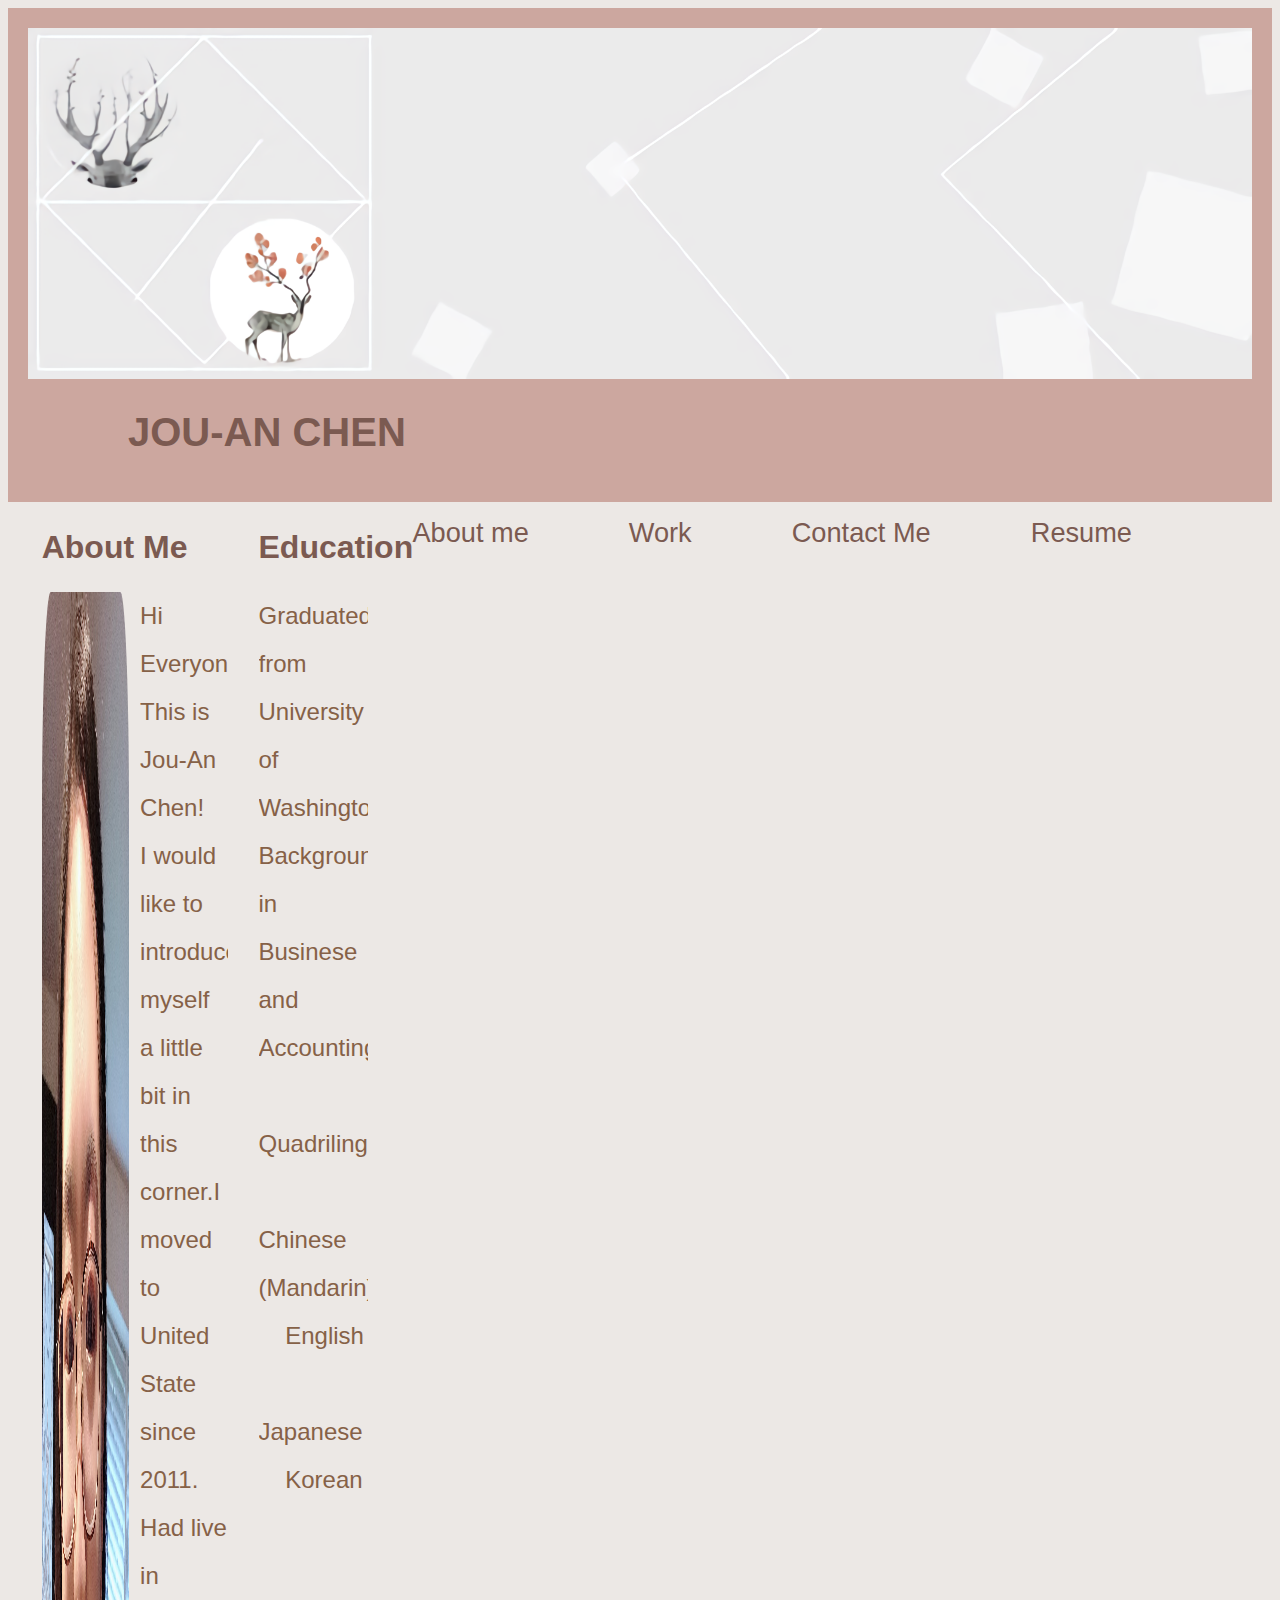
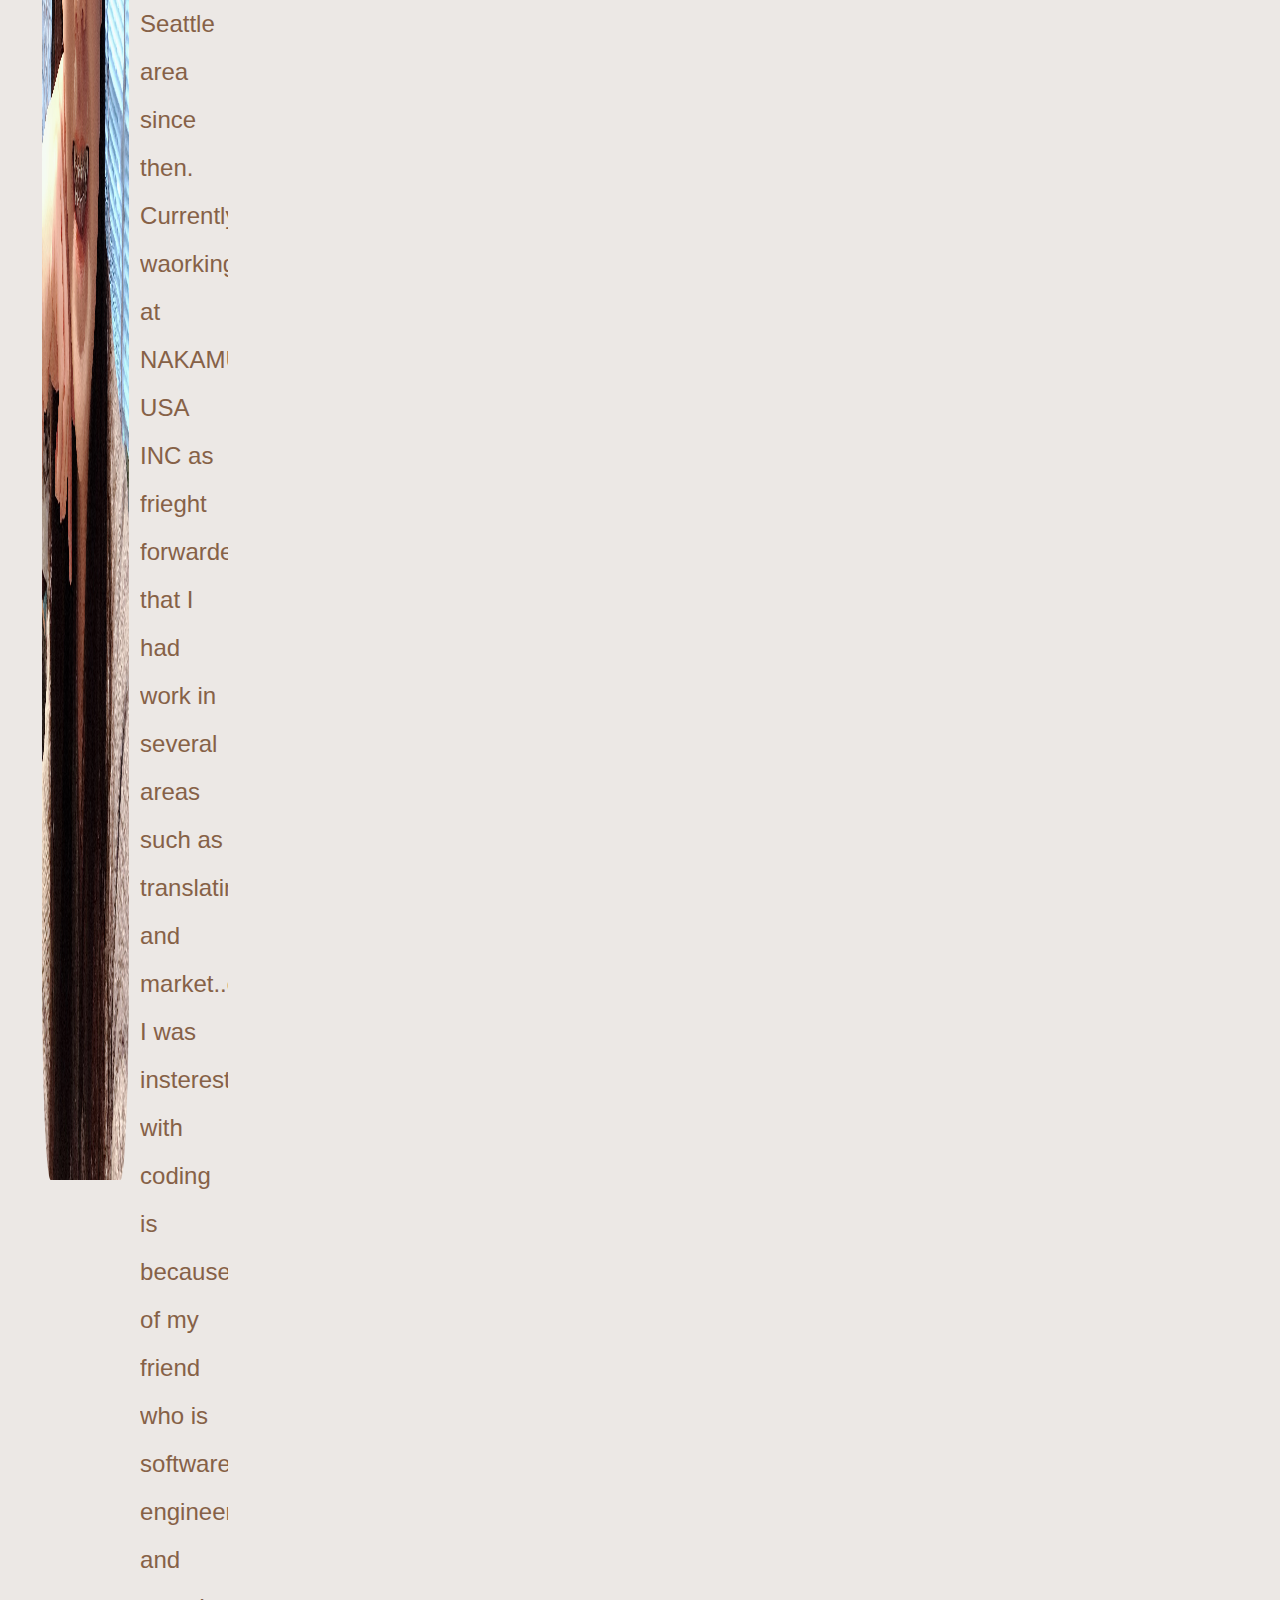
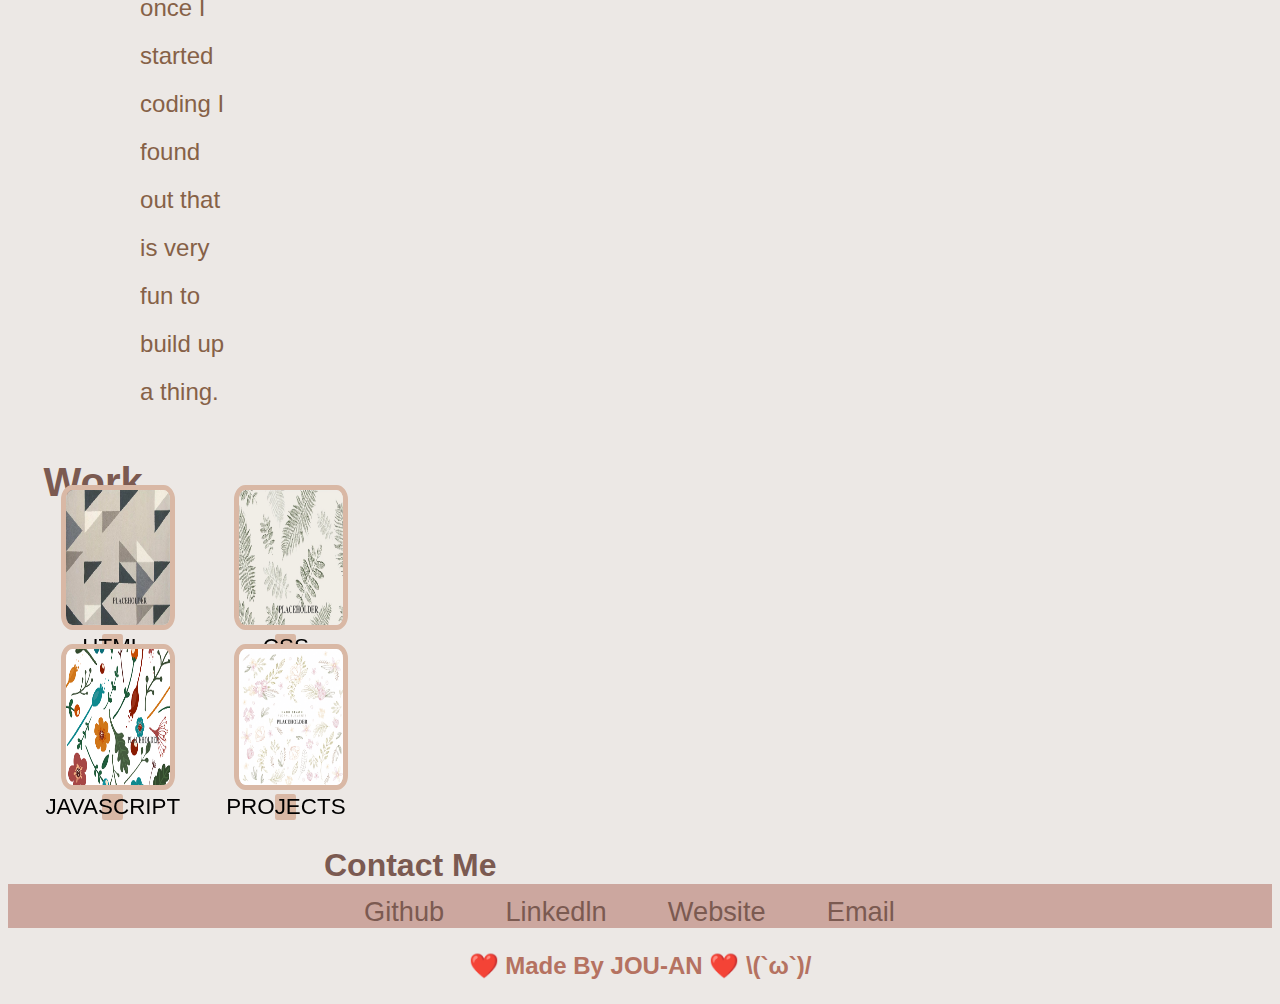
<file: Main.html>
<!DOCTYPE html>
<html lang="en">

<head>
    <meta charset="UTF-8">
    <meta http-equiv="X-UA-Compatible" content="IE=edge">
    <meta name="viewport" content="width=device-width, initial-scale=1.0">
    <title>JOU-AN CHEN</title>
    <link rel="stylesheet" href="Assets/reset.css">
    <link rel="stylesheet" href="./Assets/style.css">
</head>

<body>
    <Header class="header">

        <img src="./Assets/image/grey deer.png" alt="grey deer backgound" width="100%" />

        <h1 id="main-title"><a href="Main.html">JOU-AN CHEN</a></h1>

        <nav class="navi">

            <ul>
                <li>
                    <a href="#About-me">About me</a>
                </li>
                <li>
                    <a href="#Work">Work</a>
                </li>
                <li>
                    <a href="#Contact">Contact Me</a>
                </li>
                <li>
                    <a href="Resume.html">Resume</a>
                </li>
            </ul>

        </nav>

    </Header>

    <main class="main">
        <article>

            <section class="introduction">

                <h2 id="About-me">About Me</h2>

                <img class="jouan-img" src="./Assets/image/jouan.JPG" alt="a girl with glasses and laughing">

                <pre class="jouan-p">Hi Everyone, This is Jou-An Chen!
I would like to introduce myself a little bit in this corner.I moved to United State since 2011. Had live in Seattle area since then.
Currently waorking at NAKAMURA USA INC as frieght forwarder.before that I had work in several areas such as translating and market..etc.
I was insteresting with coding is because of my friend who is software engineer and once I started coding I found out that is very fun to build up a thing.</pre>
            </section>

            <section class="education">

                <h2>Education</h2>
                <pre class="jouan-li">Graduated from University of Washington
Background in Businese and Accounting

Quadrilingual:
    Chinese (Mandarin)
    English
    Japanese
    Korean</pre>
            </section>
        </article>

        <article class="applications">

            <h2 id="Work">Work</h2>
            <section class="ap-1">
                <a href="To be Define"><img class="placeholder" src="./Assets/image/placeholder1.jpeg"></a>
                <P class="button">HTML</P>

            </section>

            <section class="ap-2">
                <a href="To be Define"></a><img class="placeholder" src="./Assets/image/placeholder2.png"></a>
                <P class="button">CSS</P>

            </section>

            <section class="ap-3">
                <a href="To be Define"></a><img class="placeholder" src="./Assets/image/placeholder3.png"></a>
                <P class="button">JAVASCRIPT</P>

            </section>

            <section class="ap-4">
                <a href="To be Define"></a><img class="placeholder" src="./Assets/image/placeholder4.png"></a>
                <P class="button">PROJECTS</P>

            </section>

        </article>
    </main>
    <footer>
        <section class="bar-line">
            <h4 id="Contact">Contact Me</h4>
            <nav class="navi">
                <ul>
                    <li>
                        <a href="https://github.com/anniechen9025/HW02.git">Github</a>
                    </li>
                    <li>
                        <a href="https://www.linkedin.com/in/jou-an-chen-9025/">Linkedln</a>
                    </li>
                    <li>
                        <a href="https://anniechen9025.github.io/HW02/">Website</a>
                    </li>
                    <li>
                        <a href="mailto:anniechen9025@gmail.com">Email</a>
                    </li>
                </ul>
            </nav>
        </section>
        <h3>❤️️ Made By JOU-AN ❤️️ \(`&#969;`)/</h3>
    </footer>
</body>

</html>
</file>
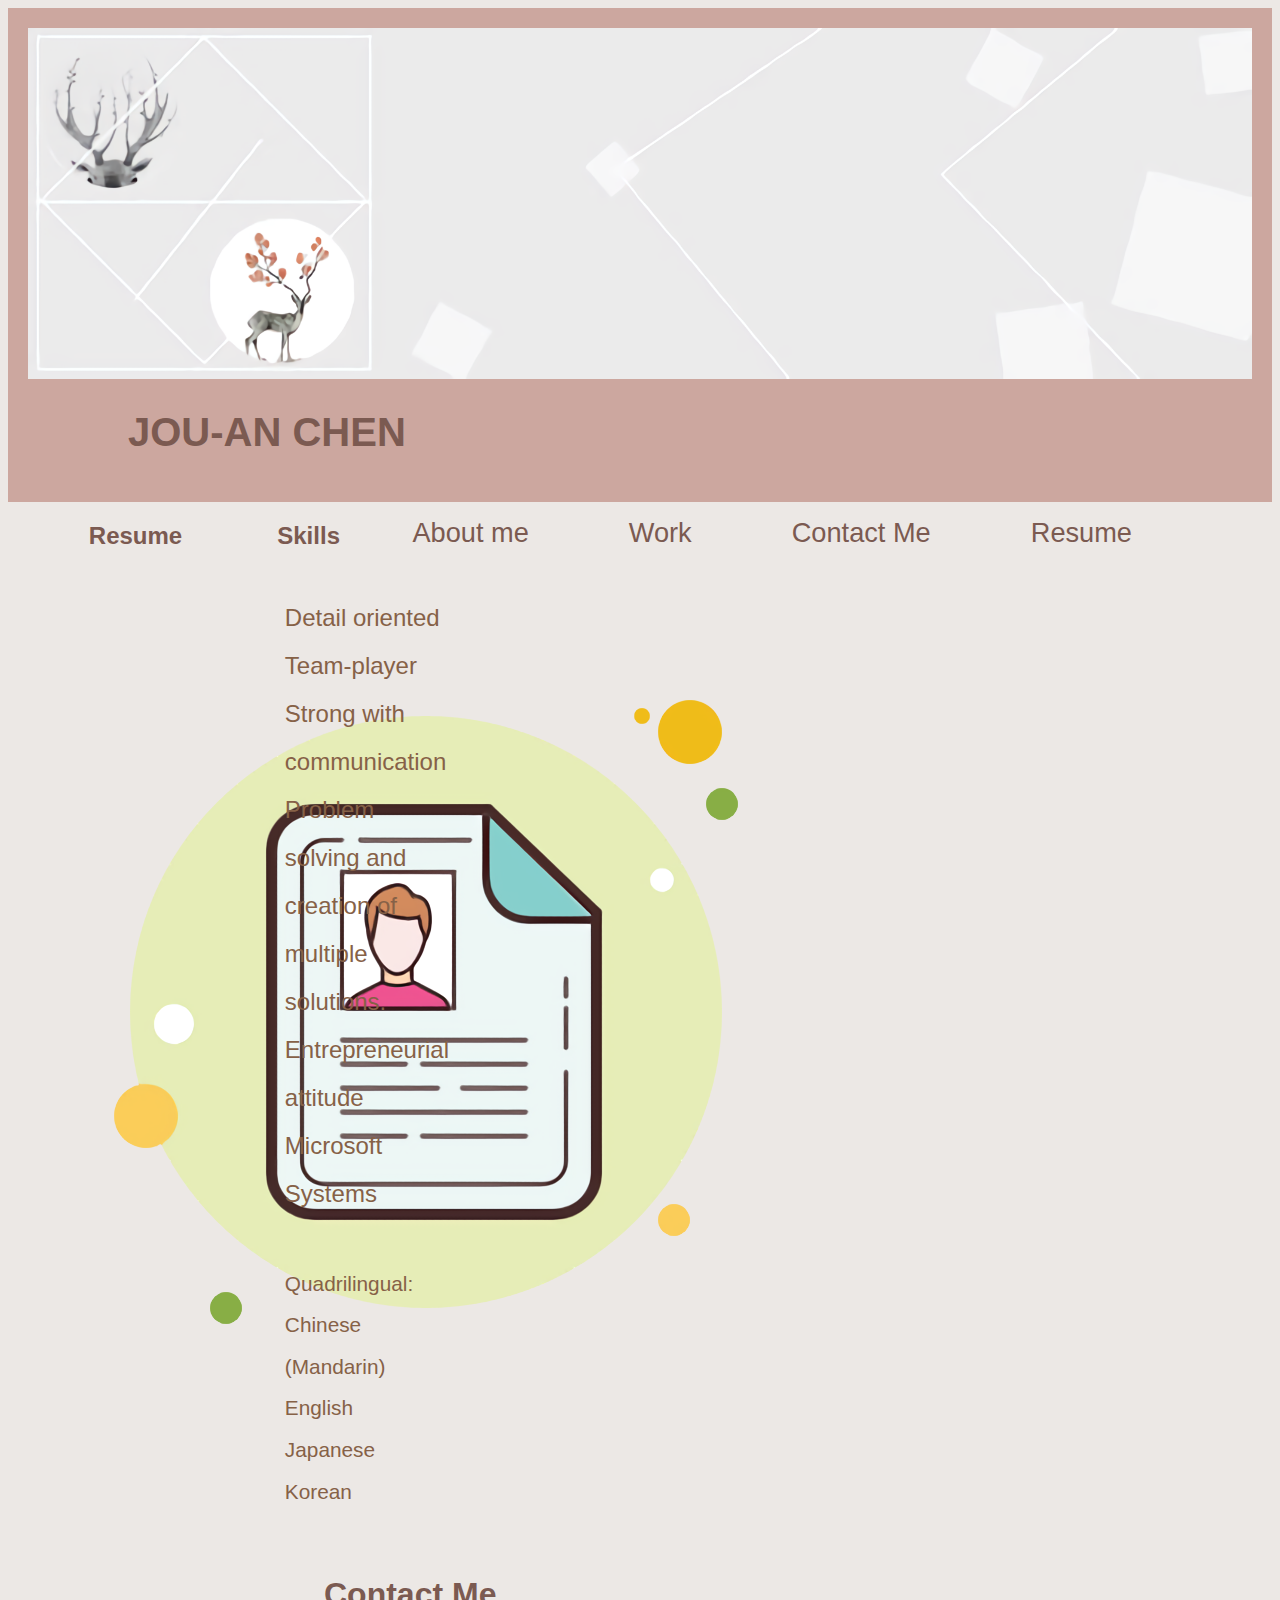
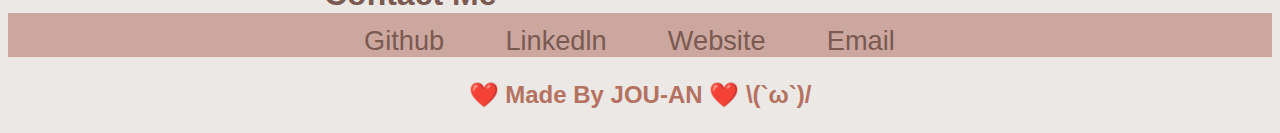
<file: Resume.html>
<!DOCTYPE html>
<html lang="en">

<head>
    <meta charset="UTF-8">
    <meta http-equiv="X-UA-Compatible" content="IE=edge">
    <meta name="viewport" content="width=device-width, initial-scale=1.0">
    <title>JOU-AN CHEN</title>
    <link rel="stylesheet" href="Assets/reset.css">
    <link rel="stylesheet" href="./Assets/style.css">
</head>

<body>
    <Header class="header" id="resume-header">

        <img src="./Assets/image/grey deer.png" alt="grey deer backgound" width="100%" />

        <h1 id="main-title"><a href="index.html">JOU-AN CHEN</a></h1>

        <nav class="navi">

            <ul>
                <li>
                    <a href="index.html#About-me">About me</a>
                </li>
                <li>
                    <a href="index.html#Work">Work</a>
                </li>
                <li>
                    <a href="#Contact">Contact Me</a>
                </li>
                <li>
                    <a href="#Resume">Resume</a>
                </li>
            </ul>

        </nav>

    </Header>
    <main class="main">

        <article class="resume-introduction">

            <h2 id="Resume">Resume</h2>

            <a  id="resume-link" href="./Assets/RESUMEPDF.pdf"><img src="Assets/image/resumeimg.png" alt="a resume sit above the colorful circle background"></a>
            <p class=" "></p>

        </article>

        <article class="resume-education">

            <h2>Skills</h2>
            <ul>
                <li>Detail oriented</li>
                <li>Team-player</li>
                <li>Strong with communication</li>
                <li>Problem solving and creation of multiple solutions.</li>
                <li>Entrepreneurial attitude</li>
                <li>Microsoft Systems</li>
            </ul>
            <ol id=language-list>Quadrilingual:
                <li>Chinese (Mandarin)</li>
                <li>English</li>
                <li>Japanese</li>
                <li>Korean</li>
            </ol>

        </article>

    </main>
    <footer>
        <section class="bar-line">
            <h4 id="Contact">Contact Me</h4>
            <nav class="navi">
                <ul>
                    <li>
                        <a href="https://github.com/anniechen9025/HW02.git">Github</a>
                    </li>
                    <li>
                        <a href="https://www.linkedin.com/in/jou-an-chen-9025/">Linkedln</a>
                    </li>
                    <li>
                        <a href="index.html">Website</a>
                    </li>
                    <li>
                        <a href="mailto:anniechen9025@gmail.com">Email</a>
                    </li>
                </ul>
            </nav>
        </section>
        <h3>❤️️ Made By JOU-AN ❤️️ \(`&#969;`)/</h3>
    </footer>
</body>

</html>
</file>
<file: Assets/style.css>
*{
    font-family: 'Gill Sans', 'Gill Sans MT', Calibri, 'Trebuchet MS', sans-serif;
    text-align: left;
}

/* Header section*/
.header {
    padding: 20px;
    background-color: #cca79f;
    font-family: 'Gill Sans', 'Gill Sans MT', Calibri, 'Trebuchet MS', sans-serif;;
}

.header h1 {
    display: inline-block;
    font-size: 2.5rem;
    margin-left: 100px;
}

.header nav {
    padding-top: 15px;
    margin-right: 20px;
    float: right;
    font-size: 20px;
}

.header nav ul {
    list-style-type: none;
    display: flex;
    flex-wrap: wrap;
    justify-content: center;
}

.header nav ul li {
    display: inline-block;
    margin-right: 100px;
    font-size: 1.7rem;
}


/* Main section CSS*/
body{
    background-color: #ECE8E5;
}

.main{
    display: flex;
    flex-wrap: wrap;
}

/* Article 1*/
article{
    display: flex;
    flex-wrap: wrap;
    justify-content: space-around;
}

/* Introduction Section*/
.introduction h2{
    color: #7b5a51;
    font-size: 2rem;
    margin-left: 5%;
    width: 100%;
}

.introduction, .resume-introduction{
    display: flex;
    flex-wrap: wrap;
    width: 60%;
    margin-left: 5%;
    margin-right: 0%;
}

.education h2{
    color: #7b5a51;
    font-size: 2rem;
    margin-left: 0%;
}

.jouan-img{
    width: 40%;
    height: 70%;
    margin-left: 5%;
    border-radius: 10%;
}

.jouan-p{
    width: 40%;
    margin: 0%;
    margin-left: 5%;
    margin-bottom: 5%;
    line-height: 2;
    font-size: 1.5rem;
    color: #866147;
    white-space: pre-wrap;
    tab-size: 4;
    overflow: auto;
}

.education{
    width: 30%;
}

.jouan-li{
    line-height: 2;
    font-size: 1.5rem;
    color: #866147;
    white-space: pre-wrap;
    tab-size: 4;
    overflow: auto;
}


/* Resume HTML*/
#Resume{
    color: #7b5a51;
}

.resume-education{
    width: 35%;
}

.resume-education h2{
    color: #7b5a51;
}

.resume-education ul,ol{
    list-style-type: none;
    line-height: 2;
    font-size: 1.5rem;
    color: #866147;
}

#language-list{
    font-size: 1.3rem;
    margin-right: 11vw;
}

/* Article-Applications */
.applications{
    display: flex;
    flex-wrap: wrap;
    justify-content: space-around;
    margin-left: 5%;
}

#Work{
    height: 5%;
    width: 100%;
    margin-bottom: 0%;
    margin-left: 5%;
    font-size: 2.5rem;
    color: #7b5a51;
}

/* Image section */
.ap-1,.ap-2,.ap-3,.ap-4{
    width: 30%;
    height: 40%;
    margin: 10%;
    margin-top: 0%;
    margin-bottom: 1%;
    -webkit-filter: brightness(100%);
}

.placeholder{
    border: 5px solid #d9b8a5;
    border-radius: 10%;
    width: 100%;
    height: 90%;
}

.button{
    display: flex;
    justify-content: center;
    background-color: #d9b8a5;
    font-size: 1.4rem;
    margin-top: 0%;
    margin-left: 40%;
    margin-right: 40%;
    border-radius: 10%;
}

/* Footer section CSS*/
h3{
    text-align: center;
    font-size: 1.5rem;
    color: #b57261;
}

h4{
    color: #7b5a51;
    font-size: 2rem;
    margin-bottom: 0%;
    margin-left: 25%;
}

.bar-line nav{
    background-color: #cca79f;
    height: 7%;
}

.bar-line nav ul {
    list-style-type: none;
    display: flex;
    flex-wrap: wrap;
    justify-content: center;
    align-items: baseline;
    margin-top: 0%;
}

.bar-line nav ul li {
    display: inline-block;
    font-size: 1.7rem;
    margin-top: 1%;
    margin-right: 5%;
}

/* animation Section*/
a {
    text-decoration: none;
    color: #7b5a51;
}

a:hover{
    font-size: 2.2rem;
    color: #313d4b;
}

a:visited{
    text-decoration: underline;
}

.ap-1:hover, .ap-2:hover, .ap-3:hover, .ap-4:hover{
    margin: 1%;
    height: 48%;
    width: 40%;
    -webkit-filter: brightness(70%);
    -webkit-transition: all 1s ease;
    -moz-transition: all 1s ease;
    -o-transition: all 1s ease;
    -ms-transition: all 1s ease;
    transition: all 1s ease;
}

/* Media Queries*/
@media only screen and (max-width: 768px){
    .header{
        height: 400px;
    }

    #main-title{
        margin: 3vw;
        margin-bottom: 0vw;
    }

    .header nav ul{
        display: flex;
        flex-wrap: wrap;
        justify-content: flex-end;
    }

    .header nav ul li{
        margin: 10px;
    }

    .introduction{
        width: 95%;
    }

    .jouan-img{
        width: 50%;
        height: 45%;
    }

    .jouan-p{
        width: 100%;
        padding-top: 2vh;
    }

    .introduction h2{
        margin-left: 6vw;
    }

    .education h2{
        margin-left: 5vw;
    }

    .jouan-li{
        margin-left: 5vw;
    }

    .education{
        width: 95%;
    }

    .ap-1, .ap-2, .ap-3, .ap-4 {
        width: 80%;
        height: 20%;
    }

    .applications{
        height: 2600px;
    }

    #Work{
        height: 6vh;
    }

    .resume-introduction{
        width: 80%;
    }

    .resume-education{
        margin-left: 25vw;
    }
}

@media all and (min-width: 768px) and (max-width: 992px){

    .header{
        height: 400px;
    }

    #main-title{
        margin: 3vw;
        margin-bottom: 0vw;
    }

    .header nav ul{
        display: flex;
        flex-wrap: wrap;
        justify-content: center;
        padding-left: 0px;
    }

    .header nav{
        margin-right: 0px;
    }

    .header nav ul li {
        margin-right: 20px;
    }

    .introduction{
        width: 95%;
    }

    .introduction h2{
        margin-left: 6vw;
    }

    .jouan-img{
        width: 50%;
        height: 45%;
    }

    .jouan-p{
        width: 100%;
        padding-top: 2vh;
    }

    .education{
        width: 95%;
        margin-left: 9vw;
    }

    .ap-1, .ap-2, .ap-3, .ap-4 {
        width: 80%;
        height: 20%;
    }

    .applications{
        height: 2600px;
    }

    #Work{
        height: 3vh;
    }

    #resume-header{
        height: 350px;
    }

    .resume-introduction{
        width: 80%;
    }

    .resume-education{
        margin-left: 25vw;
    }

}

@media all and (min-width: 992px) and (max-width:1028px){

    .header{
        height: 350px;
    }

    #main-title{
        margin: 3vw;
        margin-bottom: 0vw;
    }

    .header nav ul{
        display: flex;
        flex-wrap: wrap;
        justify-content: center;
        padding-left: 0px;
    }

    .header nav{
        margin-right: 0px;
    }

    .header nav ul li {
        margin-right: 20px;
    }

    .introduction{
        width: 95%;
    }

    .introduction h2 {
        margin-left: 2vw;
    }

    .jouan-img {
        height: 60%;
        margin-left: 0%;
    }

    .jouan-p{
        width: 44%;
        margin-left: 3%;
        padding-top: 0%;
    }

    .education{
        width: 95%;
        margin-left: 9vw;
    }

    .ap-1, .ap-2, .ap-3, .ap-4 {
        width: 80%;
        height: 20%;
    }

    .applications{
        height: 2600px;
    }

    #Work{
        height: 3vh;
    }

}
</file>
